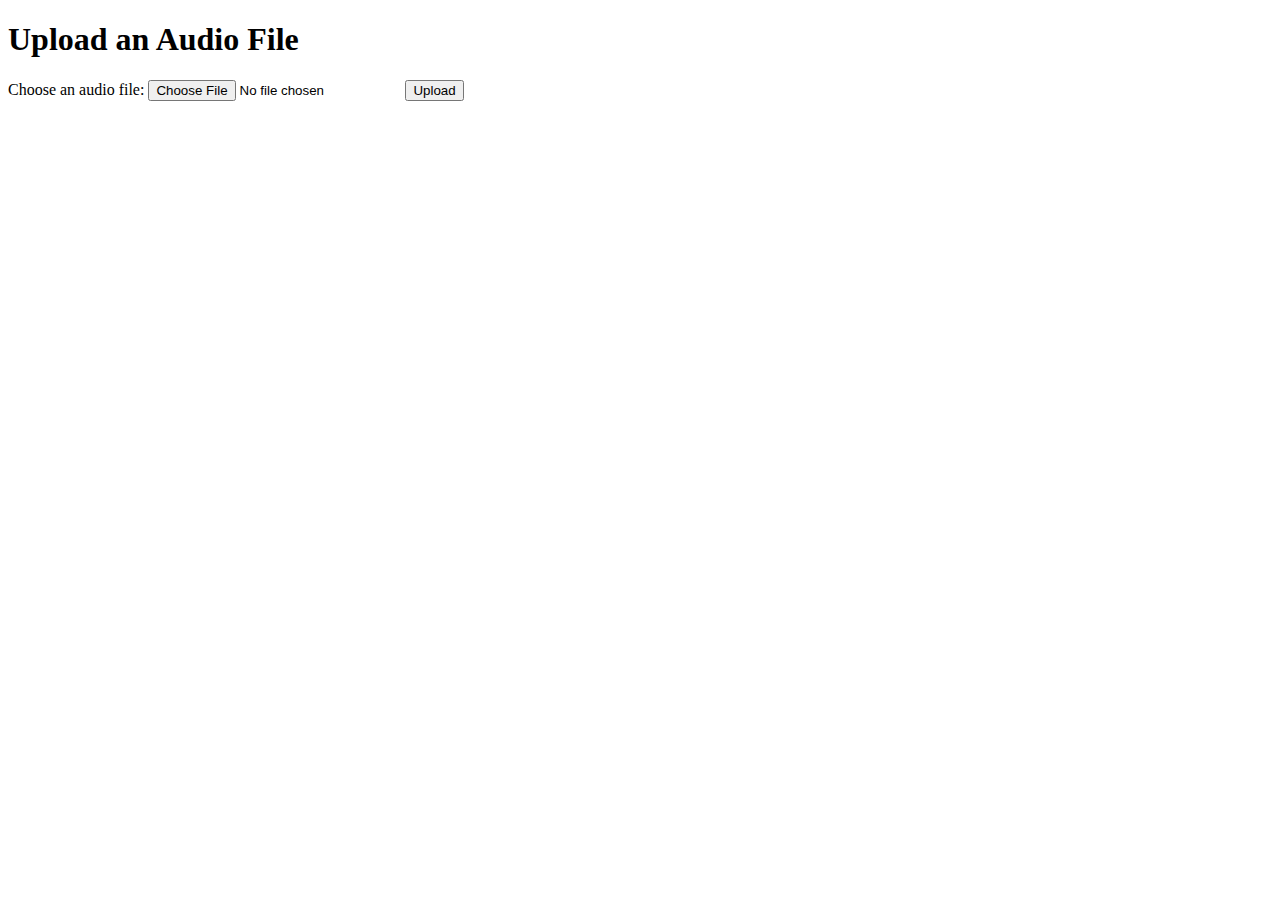
<file: frontend/web/index.html>
<!DOCTYPE html>
<html lang="en">
<head>
    <meta charset="UTF-8">
    <meta name="viewport" content="width=device-width, initial-scale=1.0">
    <title>Audio Upload</title>
</head>
<body>
    <h1>Upload an Audio File</h1>
    <form id="upload-form" enctype="multipart/form-data">
        <label for="file">Choose an audio file:</label>
        <input type="file" id="file" name="file" accept="audio/*" required>
        <button type="submit">Upload</button>
    </form>

    <div id="result"></div>

    <script>
        const form = document.getElementById('upload-form');
        form.addEventListener('submit', async function(e) {
            e.preventDefault();
            const formData = new FormData(form);
            const response = await fetch('/api/listen', {
                method: 'POST',
                body: formData,
            });

            const result = await response.json();
            const resultDiv = document.getElementById('result');
            if (result.message) {
                resultDiv.innerHTML = `<p>${result.message}</p>`;
                if (result.processed_file) {
                    const downloadLink = `<a href="/api/download/${result.processed_file.split('/').pop()}" target="_blank">Download Processed Audio</a>`;
                    resultDiv.innerHTML += `<p>${downloadLink}</p>`;
                }
            } else if (result.error) {
                resultDiv.innerHTML = `<p>Error: ${result.error}</p>`;
            }
        });
    </script>
</body>
</html>
</file>
